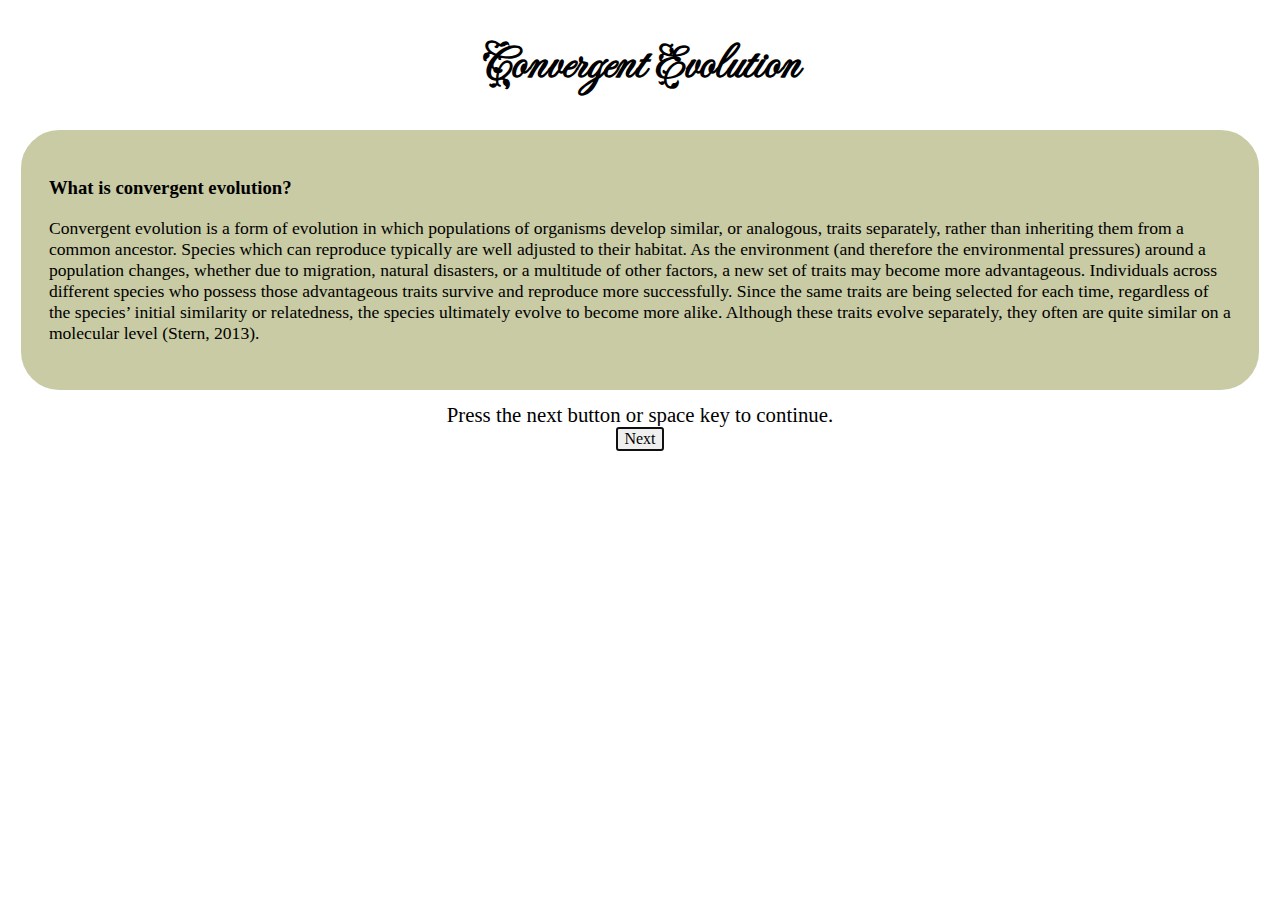
<file: index.html>
<!DOCTYPE html>
<head>
    <link rel="stylesheet" href="mystyle.css">
    <link rel="preconnect" href="https://fonts.googleapis.com">
    <link rel="preconnect" href="https://fonts.gstatic.com" crossorigin>
    <link href="https://fonts.googleapis.com/css2?family=Fleur+De+Leah&display=swap" rel="stylesheet">
</head>
<body>
    <h1>Convergent Evolution</h1>
    <div id = "Div1" class = "info">
        <h3>What is convergent evolution?</h3>
        <p>Convergent evolution is a form of evolution in which populations of organisms develop similar, or analogous, traits separately, rather than inheriting them from a common ancestor. Species which can reproduce typically are well adjusted to their habitat. As the environment (and therefore the environmental pressures) around a population changes, whether due to migration, natural disasters, or a multitude of other factors, a new set of traits may become more advantageous. Individuals across different species who possess those advantageous traits survive and reproduce more successfully. Since the same traits are being selected for each time, regardless of the species’ initial similarity or relatedness, the species ultimately evolve to become more alike. Although these traits evolve separately, they often are quite similar on a molecular level (Stern, 2013).</p>
    </div>

    <div id = "Div2">
        <div class = "flexbox">
            <div id = "ex1" class = "examples">
                <p>One well known example of convergent evolution is the development of flight. Insects, birds, and bats belong to completely different taxonomic groups, and they all independently developed flight at different times (Cao, 2020). Because of this, their wing structure differs quite a bit (see Fig. 1) (Cao, 2020). Flight is advantageous for organisms which eat flying insects, such as birds, bats, and dragonflies (Cao, 2020). It is also highly taxing, however, as a lot of energy is required to move wings (Cao, 2020). Therefore, the development of flying organisms has been noted to correlate with eras when oxygen levels on Earth were higher (Cao, 2020). </p>
                <label for = "wingsIMG">Figure 1. Bat, bird, and butterfly wind structures (left to right).</label>
                <img id = "wingsIMG" src = "wings.PNG" alt = "Drawing of bat, bird, and butterfly wings">
            </div>
            <div id = "ex2" class = "examples">
                <p>Another example of convergent evolution is a phenomenon called carcinization, in which several different arthropods have evolved to take on a crab-like form. Carcinization is also an example of recurrent evolution because certain lineages have lost and regained the crab-like form over time (Keiler, 2017). The original species is often lobster-shaped, with a cylindrical body and long tail, but a flatter, rounder shape, as well as a small tail, allows crab-like organisms to move around more quickly and hide from predators in small crevices (see Fig.2) (Keiler, 2017). These evolutionary advantages have led this trait to appear many times. </p>
                <label for = "wingsIMG">Figure 2. The long tail of the lobster-shaped body plan makes it more difficult to hide from predators, while crabs can hide in small crevices.</label>
                <img id = "crabIMG" src = "crab.PNG" alt = "Drawing of lobster and crab">
            </div>
        </div>
        <div id = "ex3" class = "examples">
            <p>Convergent evolution has appeared many times in plant species as well. For instance, human agricultural development has historically been the cause of some plants’ convergence. Human populations across the world preferred larger seeds in grain crops, independently selecting for this trait while planting and breeding crops (Fuller et al., 2014). The result mimics the effects of other evolutionary pressures - crops which better fit human preferences have survived, and especially with the introduction of modern technologies in the industrial revolution, have come to dominate certain habitats (Ramankutty and Foley, 1999).</p>
        </div>
    </div>

    <div id="Div3" class="info">
        <h3>Convergent Evolution in Trees</h3>
        <p>Another example of convergent evolution in non-animal species is the evolution of trees. While there are many definitions for what can be considered a tree, most definitions include woodiness and secondary growth. Woodiness is achieved through the growth of a secondary cell wall, which provides additional structural support for the plant (Lyczakowski, 2024). This trait first evolved around 430 million years ago, and was instrumental in allowing plants to flourish on land (Lyczakowski, 2024). Secondary growth is the ability of a plant and/or its roots to grow in thickness or diameter (Ragni, 2018). This helps strengthen the plant, and is especially important for large plants such as trees (Spicer, 2010).
        </p>
        <br>
        <div id = "funFact">
            <h3>Fun Fact!</h3>
            <div class = "flexbox" id = "proFlex">
                <img id = "prototaxPNG" src = "prototaxites.png" alt = "Drawing of theorized appearance prototaxites" width = 20%>
            <p>One of the species mistakenly conjectured to first have a tree-like appearance was the prototaxite. Initially believed to be a 20-some foot tall conifer, the prototaxite was actually a giant fungus which lived around 470 million years ago, long before the appearance of actual trees (Vajda, 2023). Scientists still believed that they stood straight up (as in the drawing to the right), but recent research has shown that prototaxites likely laid on their sides instead (Vajda, 2023). Their enormous size would have allowed them to suck up nutrients over a large span of land, while height was unlikely to have provided any benefits (Vajda, 2023). </div>
        </div>
        <br>
        <p>The two main groups of currently extant tree species are gymnosperms and angiosperms (Troitsky, 1991). Although scientists believe they likely evolved from a single tree-like ancestor, the fossil record has shown that many plant lineages have separately evolved tree-like features (Spicer, 2010). Several extinct ferns, including the Sphenophyllales, independently developed secondary growth (Spicer, 2010). There is also evidence of convergent evolution in the nanostructure of gymnosperm and angiosperm woody species (Lyczakowski, 2024). Certain woody gymnosperm species known as gnetophytes have evolved thinner microfibrils (chains of cellulose in their secondary cell walls), making their woody structure more similar to angiosperms’ than their closer relatives’ (Lyczakowski, 2024).
        </p>

        <p>More recent examples of convergence can be found in a phenomenon known as insular woodiness, in which herbaceous plants growing on completely separate islands have repeatedly been found to evolve into woody species over time (Hooft et al., 2021). There are over 170 known transitions from herbaceous to woody plant structures (Hooft et al., 2021). It is worth noting, however, that insular woodiness is typically found in ancestrally woody plants (Hooft et al., 2021). That is, the herbaceous plants that first landed on the islands likely evolved from woody plants, and facing evolutionary pressures on the islands, some portion of these herbaceous species re-developed woodiness (Hooft et al., 2021). It is theorized that certain types of plants, such as monocots, an angiosperm group that includes wheat and orchids, may be unable to evolve into woody species (Zizka, 2022).</p>

        <div id = "canaryD" class = "flexbox">
            <p>While one of the primary hypotheses for the advantages of woodiness on islands, an edge in competition with other plants, may have been applicable to the development of trees hundreds of millions of years ago, other theories are more closely related to conditions specific to islands (Lens, 2013). Tropical islands often have aseasonal climates, which means that plants growing there rarely experience frost days (Zizka, 2022). This aseasonal climate as well as drought conditions during the summer have been found to be positively correlated with high amounts of insular woody species (Zizka, 2022), likely because woody species are better at withstanding drought conditions than herbaceous species (Hooft et al., 2021). Distance from neighboring islands has also been found to be important, as it helps to decrease competition from existing woody species (Hooft et al., 2021). Islands with lower numbers of herbivores are more likely to have woody species as well, as plants can quickly diversify with lower rates of mortality (Zizka, 2022). This diverse array of environmental pressures has repeatedly led to the development of woodiness, creating one of the most striking examples of convergent evolution in Earth’s history. </p>
            <div id = "canary">
                <label for = "canIMG"><em>Aeonium urbicum</em>, an insular woody species which grows on the Canary islands.</label>
                <img id = "canIMG" src = "canaryIW.png" alt = "Drawing of Aeonium urbicum">
            </div>
        </div>

    </div>

    <div id="Div4" class="info">
        <h3>Why is researching convergent evolution important?</h3>
        <p>Convergent evolution can serve to strengthen arguments for the advantageousness of a particular trait (Slayton, 2015). That is, if a trait exists in a single species or in a set of related species, it may be dismissed as the result of a random mutation that was favored by natural selection in that lineage. If multiple species have developed the same trait separately and independently, however, this suggests that the trait was helpful to the different organisms in some way (Slayton, 2015). </p>

        <p>Some scientists analyze convergent traits in other organisms to better understand the human body and to develop medical treatments. For instance, while bats, birds, and insects evolved flight separately, they all use similarly structured striated muscles to move their wings (Cao, 2020). Analyzing what makes these muscles so efficient may help direct research into muscle weakness and heart failure among humans in the future (Cao, 2020). Other scientists study convergent evolution in plants in search of climate change solutions. Secondary cell walls contain much of the world’s carbon, so a better understanding of the differences between secondary cell walls in different plants may help inform more effective reforestation policies (Lyczakowski, 2024).
        </p>

    </div>

    <div id = "nextButtonD">
        <label for = "nxtBut">Press the next button or space key to continue.</label>
        <button value = "Next" id="nxtBut" type = "button" autofocus>Next</button>
    </div>

    <div id="citationLink">
        <a href = "citations.html">Works Cited</a>
    </div>

    <script>
        var divNum = 0;
        var nxtBut = document.getElementById("nxtBut");
        var div2 = document.getElementById("Div2");
        var div3 = document.getElementById("Div3");
        var div4 = document.getElementById("Div4");
        var divButton = document.getElementById("nextButtonD");
        var divCite = document.getElementById("citationLink");
        div2.style.display = "none";
        div3.style.display = "none";
        div4.style.display = "none";
        divCite.style.display = "none";

        window.addEventListener("keyup", event =>{
            if(event.code === 'Space'){
                console.log("spacePressed");
                divNum++;
                showDiv(divNum);
            }
        });
        nxtBut.addEventListener("click", function(){
            nxtBut.blur();
            console.log("buttonClicked");
            divNum++;
            showDiv(divNum);
        });

        
        function showDiv(int){
            switch (int) {
            case 1:
                div2.style.display = "block";
                break;
            case 2:
                div3.style.display = "block";
                break;
            case 3:
                div4.style.display = "block";
                divCite.style.display = "block";
                divButton.style.display = "none";
                break;
            case 4:
                window.location.href = "citations.html";
                break;
            default:
                div1.style.display = "block";
                div2.style.display = "block";
                div3.style.display = "block";
            }
        }
    </script>
</body>
</file>
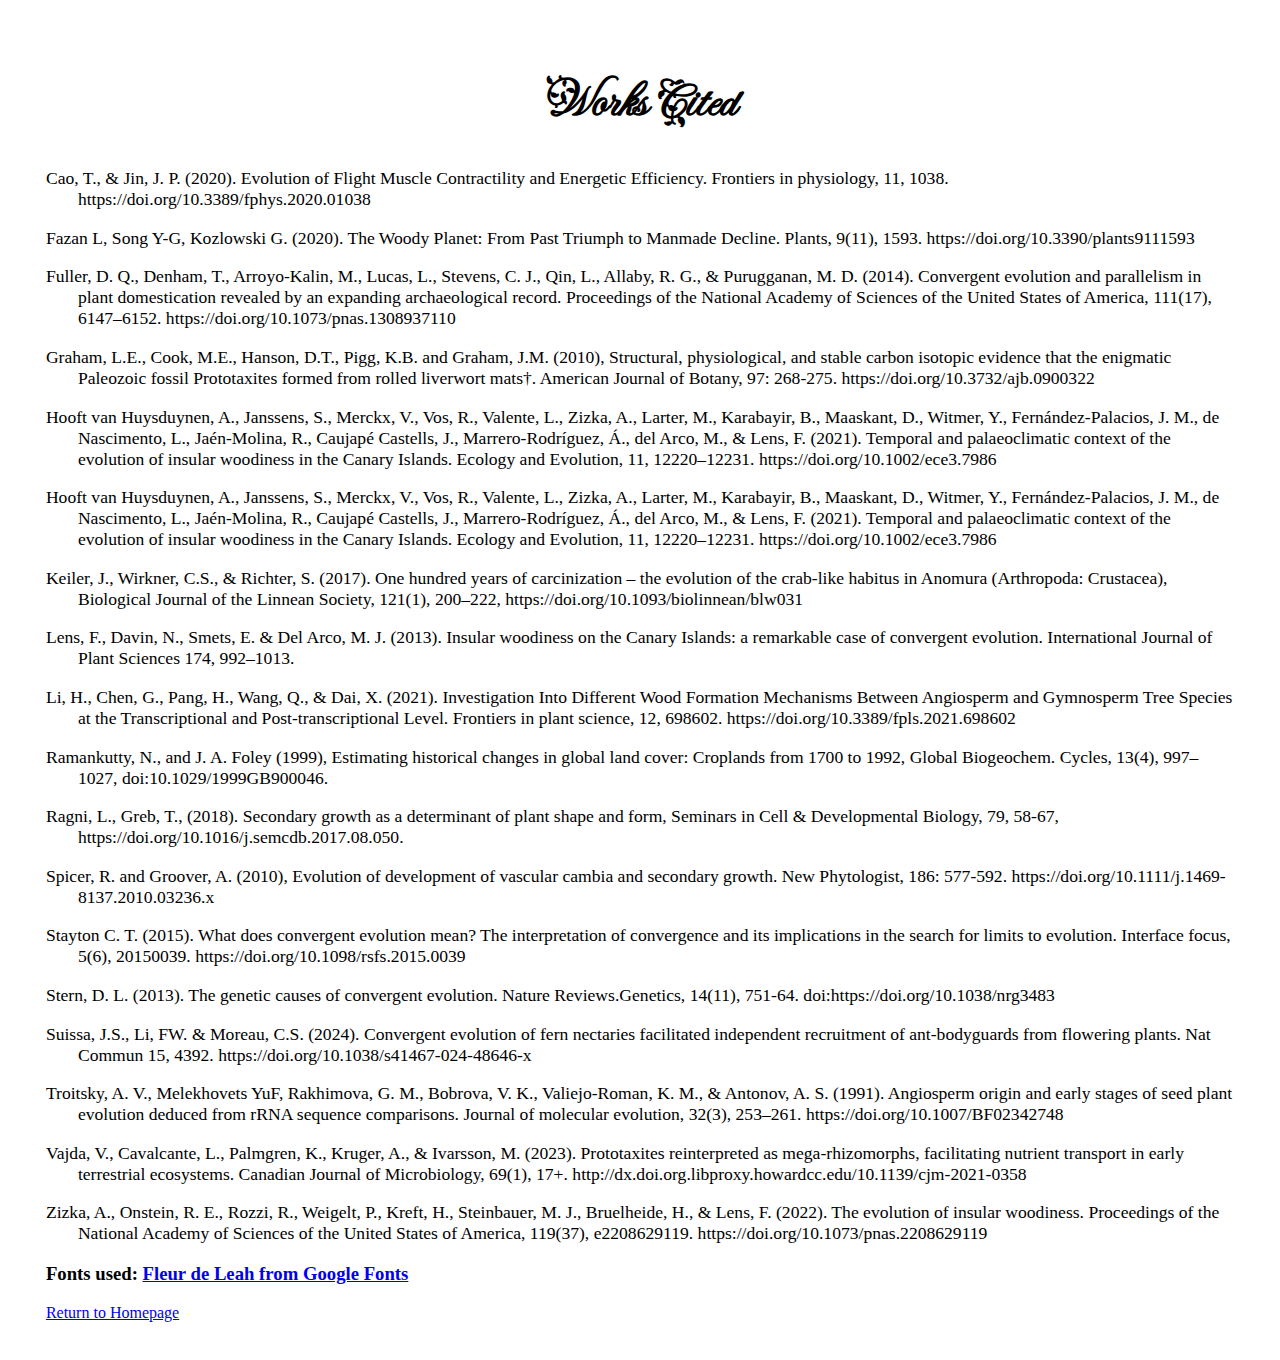
<file: citations.html>
<head>
    <link rel="stylesheet" href="mystyle.css">
    <link rel="stylesheet" href="mystyle.css">
    <link rel="preconnect" href="https://fonts.googleapis.com">
    <link rel="preconnect" href="https://fonts.gstatic.com" crossorigin>
    <link href="https://fonts.googleapis.com/css2?family=Fleur+De+Leah&display=swap" rel="stylesheet">
</head>
<body>
    <div>
        <h1>Works Cited</h1>
            <p class = "cited">Cao, T., & Jin, J. P. (2020). Evolution of Flight Muscle Contractility and Energetic Efficiency. Frontiers in physiology, 11, 1038. https://doi.org/10.3389/fphys.2020.01038
            </p>
            <p class = "cited"> Fazan L, Song Y-G, Kozlowski G. (2020). The Woody Planet: From Past Triumph to Manmade Decline. Plants, 9(11), 1593. https://doi.org/10.3390/plants9111593
            </p>
            <p class = "cited">Fuller, D. Q., Denham, T., Arroyo-Kalin, M., Lucas, L., Stevens, C. J., Qin, L., Allaby, R. G., & Purugganan, M. D. (2014). Convergent evolution and parallelism in plant domestication revealed by an expanding archaeological record. Proceedings of the National Academy of Sciences of the United States of America, 111(17), 6147–6152. https://doi.org/10.1073/pnas.1308937110
            </p>
            <p class = "cited">Graham, L.E., Cook, M.E., Hanson, D.T., Pigg, K.B. and Graham, J.M. (2010), Structural, physiological, and stable carbon isotopic evidence that the enigmatic Paleozoic fossil Prototaxites formed from rolled liverwort mats†. American Journal of Botany, 97: 268-275. https://doi.org/10.3732/ajb.0900322
            </p>
            <p class = "cited">Hooft van Huysduynen, A., Janssens, S., Merckx, V., Vos, R., Valente, L., Zizka, A., Larter, M., Karabayir, B., Maaskant, D., Witmer, Y., Fernández-Palacios, J. M., de Nascimento, L., Jaén-Molina, R., Caujapé Castells, J., Marrero-Rodríguez, Á., del Arco, M., & Lens, F. (2021). Temporal and palaeoclimatic context of the evolution of insular woodiness in the Canary Islands. Ecology and Evolution, 11, 12220–12231. https://doi.org/10.1002/ece3.7986
            </p>
            <p class = "cited">Hooft van Huysduynen, A., Janssens, S., Merckx, V., Vos, R., Valente, L., Zizka, A., Larter, M., Karabayir, B., Maaskant, D., Witmer, Y., Fernández-Palacios, J. M., de Nascimento, L., Jaén-Molina, R., Caujapé Castells, J., Marrero-Rodríguez, Á., del Arco, M., & Lens, F. (2021). Temporal and palaeoclimatic context of the evolution of insular woodiness in the Canary Islands. Ecology and Evolution, 11, 12220–12231. https://doi.org/10.1002/ece3.7986
            </p>
            <p class = "cited">Keiler, J., Wirkner, C.S., & Richter, S. (2017). One hundred years of carcinization – the evolution of the crab-like habitus in Anomura (Arthropoda: Crustacea), Biological Journal of the Linnean Society, 121(1), 200–222, https://doi.org/10.1093/biolinnean/blw031
            </p>
            <p class = "cited">Lens, F., Davin, N., Smets, E. & Del Arco, M. J. (2013). Insular woodiness on the Canary Islands: a remarkable case of convergent evolution. International Journal of Plant Sciences 174, 992–1013.
            </p>
            <p class = "cited">Li, H., Chen, G., Pang, H., Wang, Q., & Dai, X. (2021). Investigation Into Different Wood Formation Mechanisms Between Angiosperm and Gymnosperm Tree Species at the Transcriptional and Post-transcriptional Level. Frontiers in plant science, 12, 698602. https://doi.org/10.3389/fpls.2021.698602
            </p>
            <p class = "cited">Ramankutty, N., and J. A. Foley (1999), Estimating historical changes in global land cover: Croplands from 1700 to 1992, Global Biogeochem. Cycles, 13(4), 997–1027, doi:10.1029/1999GB900046.
            </p>
            <p class = "cited">Ragni, L., Greb, T., (2018). Secondary growth as a determinant of plant shape and form, Seminars in Cell & Developmental Biology, 79, 58-67, https://doi.org/10.1016/j.semcdb.2017.08.050.
            </p>
            <p class = "cited">Spicer, R. and Groover, A. (2010), Evolution of development of vascular cambia and secondary growth. New Phytologist, 186: 577-592. https://doi.org/10.1111/j.1469-8137.2010.03236.x
            </p>
            <p class = "cited">Stayton C. T. (2015). What does convergent evolution mean? The interpretation of convergence and its implications in the search for limits to evolution. Interface focus, 5(6), 20150039. https://doi.org/10.1098/rsfs.2015.0039
            </p>
            <p class = "cited">Stern, D. L. (2013). The genetic causes of convergent evolution. Nature Reviews.Genetics, 14(11), 751-64. doi:https://doi.org/10.1038/nrg3483
            </p>
            <p class = "cited">Suissa, J.S., Li, FW. & Moreau, C.S. (2024). Convergent evolution of fern nectaries facilitated independent recruitment of ant-bodyguards from flowering plants. Nat Commun 15, 4392. https://doi.org/10.1038/s41467-024-48646-x
            </p>
            <p class = "cited">Troitsky, A. V., Melekhovets YuF, Rakhimova, G. M., Bobrova, V. K., Valiejo-Roman, K. M., & Antonov, A. S. (1991). Angiosperm origin and early stages of seed plant evolution deduced from rRNA sequence comparisons. Journal of molecular evolution, 32(3), 253–261. https://doi.org/10.1007/BF02342748
            </p>
            <p class = "cited">Vajda, V., Cavalcante, L., Palmgren, K., Kruger, A., & Ivarsson, M. (2023). Prototaxites reinterpreted as mega-rhizomorphs, facilitating nutrient transport in early terrestrial ecosystems. Canadian Journal of Microbiology, 69(1), 17+. http://dx.doi.org.libproxy.howardcc.edu/10.1139/cjm-2021-0358
            </p>
            <p class = "cited">Zizka, A., Onstein, R. E., Rozzi, R., Weigelt, P., Kreft, H., Steinbauer, M. J., Bruelheide, H., & Lens, F. (2022). The evolution of insular woodiness. Proceedings of the National Academy of Sciences of the United States of America, 119(37), e2208629119. https://doi.org/10.1073/pnas.2208629119</p>
        <h3>Fonts used:
            <a href = "https://fonts.google.com/specimen/Fleur+De+Leah"> 	
            Fleur de Leah from Google Fonts</a>
        </h3>
        <a href = "index.html"> Return to Homepage</a>
    </div>
    <script>
        window.addEventListener("keyup", event =>{
            if(event.code === 'Space'){
                console.log("spacePressed");
                window.location.href = "index.html";
            }
        });
    </script>
</body>
</file>
<file: mystyle.css>
.fleur-de-leah-regular {
    font-family: "Fleur De Leah", serif;
    font-weight: 400;
    font-style: normal;
  }

*{
    font-family:'Lucida Sans', 'Lucida Sans Regular', 'Lucida Grande', 'Lucida Sans Unicode', Geneva, Verdana, serif;
    box-sizing: border-box;
}

h1{
    font-family: 'Fleur de Leah';
    text-align: center;
    font-size: 3rem;
}

p{
    font-size: 1.1rem;
}

.cited{
    margin-left: 2rem;
    text-indent: -2rem;
}

div{
    border-radius: 3vw;
    border-width: 3%;
    margin: 1%;
    padding: 2%;
}

.flexbox{
    display: flex;
    flex-direction: row;
    border-width: 0%;
    gap:0%;
}

.flexbox, #Div2{
    margin: 0%;
    padding: 0%;
}

#Div2, #Div3{
    margin-bottom:2%;
}

#Div4{
    border-color: #E0D36D;
    background-color: #E0D36D;
}

img{
    width:100%;
    height:auto;
}

#ancIMG{
    max-height:20rem;
    max-width:80%;
    width:auto;
}

#canary{
    min-width:20rem;
    border-color:#ffffff;
    border-style:solid;
    background-color: #ffffff;
}

.info{
    border-color: #C8CBA4;
    background-color: #C8CBA4;
    border-style: solid;
}

#ex1{
    border-style:solid;
    border-color:#D699CD;
    background-color: #D699CD;
}

#ex2{
    border-style:solid;
    border-color:#E0D36D;
    background-color:#E0D36D;
}

#ex3{
    border-style:solid;
    border-color:#A4BDDF;
    background-color:#A4BDDF;
}

#funFact{
    border-style:double;
    border-width: 1rem;
    background-color: #E0D36D;
    border-color:#ffffff;
}

#proFlex{
    align-items:flex-start;
}

#prototaxPNG{
    width: 30%;
    min-width:20rem;
    height:auto;
}

#canaryD{
    gap: 4%;
}

#nxtBut{
    display:block;
    margin:auto;
    font-size: 1rem;
}

#nextButtonD, #citationLink{
    display: block;
    text-align: center;
    font-size: 1.3rem;
    padding:0%
}
</file>
